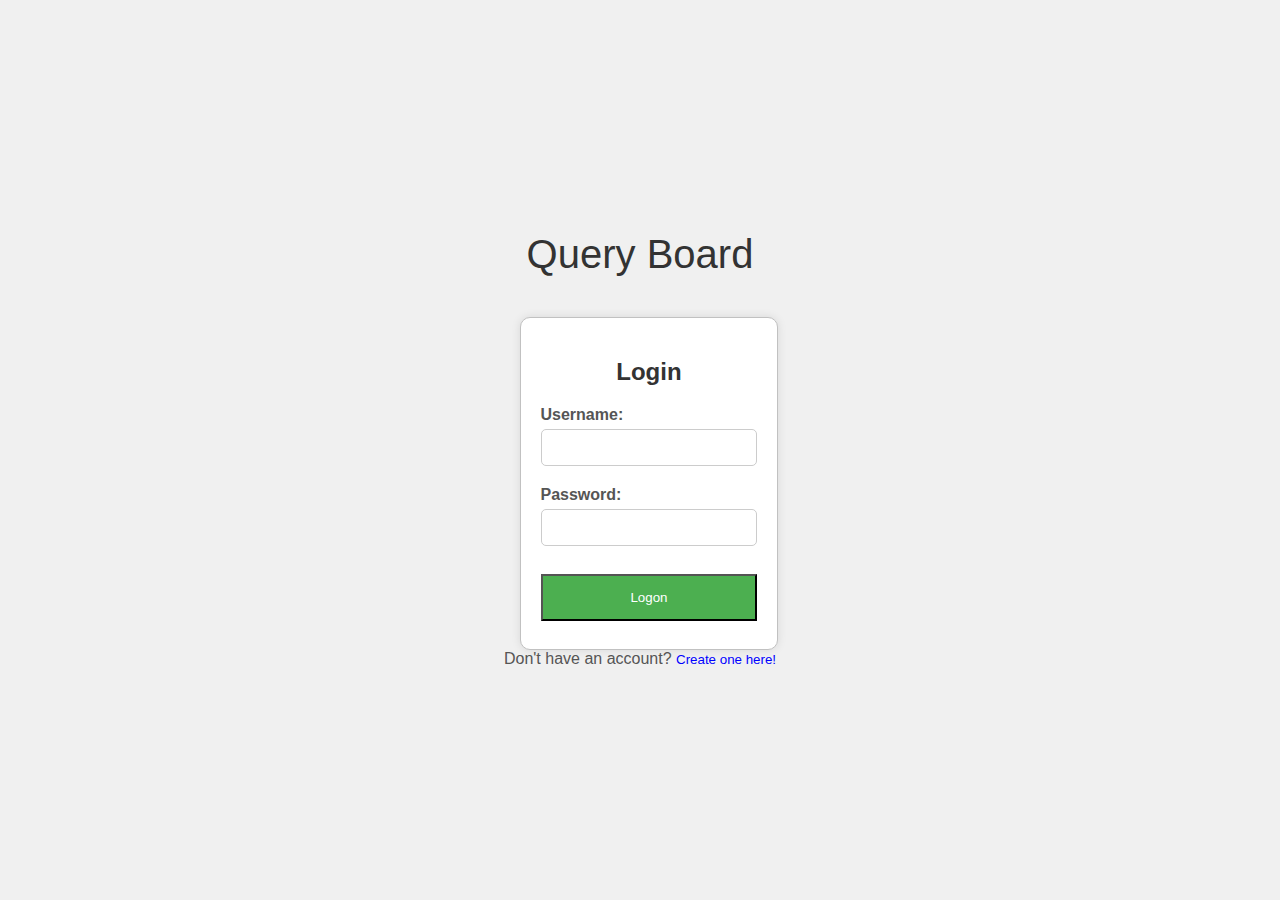
<file: ProjectTemplate/index.html>
﻿<!DOCTYPE html>
<html lang="en">
<head>
	<title>Feeback System</title>
	<meta charset="utf-8">
	<meta name="viewport" content="width=device-width" minimum-scale=1.0>
	<link href="./styles.css" type="text/css" rel="stylesheet" />

</head>

<body>
	<div id="logonPanel">

		<div class="title">Query Board</div>
		<div class="login-box">
			<h2>Login</h2>
			<form id="logonFormId">
				<label for="username">Username:</label><br>
				<input type="text" id="username" name="username" required><br>
				<label for="password">Password:</label><br>
				<input type="password" id="password" name="password" required><br>
				<button type="button" onclick="LogOn(this.form)">Logon</button>
			</form>
		</div>
	</div>
		<div class="signup">Don't have an account? <a href="#" onclick="showPanel('newAccountPanel')" class="tinyLink">Create one here!</a></div>

	
	<!---New user account creation-->

	<div id="newAccountPanel" class="contentPanel">
		<div>
			<form id="inputFormId">
				<div class="signup-box">
					<h2>Create New User Account</h2>
					<h3>Please enter your employee number:</h3>
					<input id="empNumber" type="text" placeholder="Employee Number" required autocomplete="off" />
					<h3>Are you a manager?</h3>
					<select id="isManager" name="isManager">
						<option value="No">No</option>
						<option value="Yes">Yes</option>
					</select>
					<button type="button" onclick="isEmployee(this.form)">Submit</button>
				</div>
			</form>
		</div>
		<div class="signup-box">
			<h3>Here are your credentials for the Feedback System</h3>
			<table id="creds">
				<tr>
					<td class="results">Username</td>
					<td class="results">Password</td>
				</tr>
				<tr>
					<td><input type="text" id="userName" disabled autocomplete="off"></td>
					<td><input type="text" id="passWord" disabled autocomplete="off"></td>
				</tr>
			</table>
		</div>
	</div>

	<div id="mgrPanel" class="mgrPanel">

	</div>

	<div id="empPanel">
	</div>

	<script src="https://ajax.googleapis.com/ajax/libs/jquery/3.3.1/jquery.min.js"></script>
	<script src="./script.js"></script>
</body>


</html>
</file>
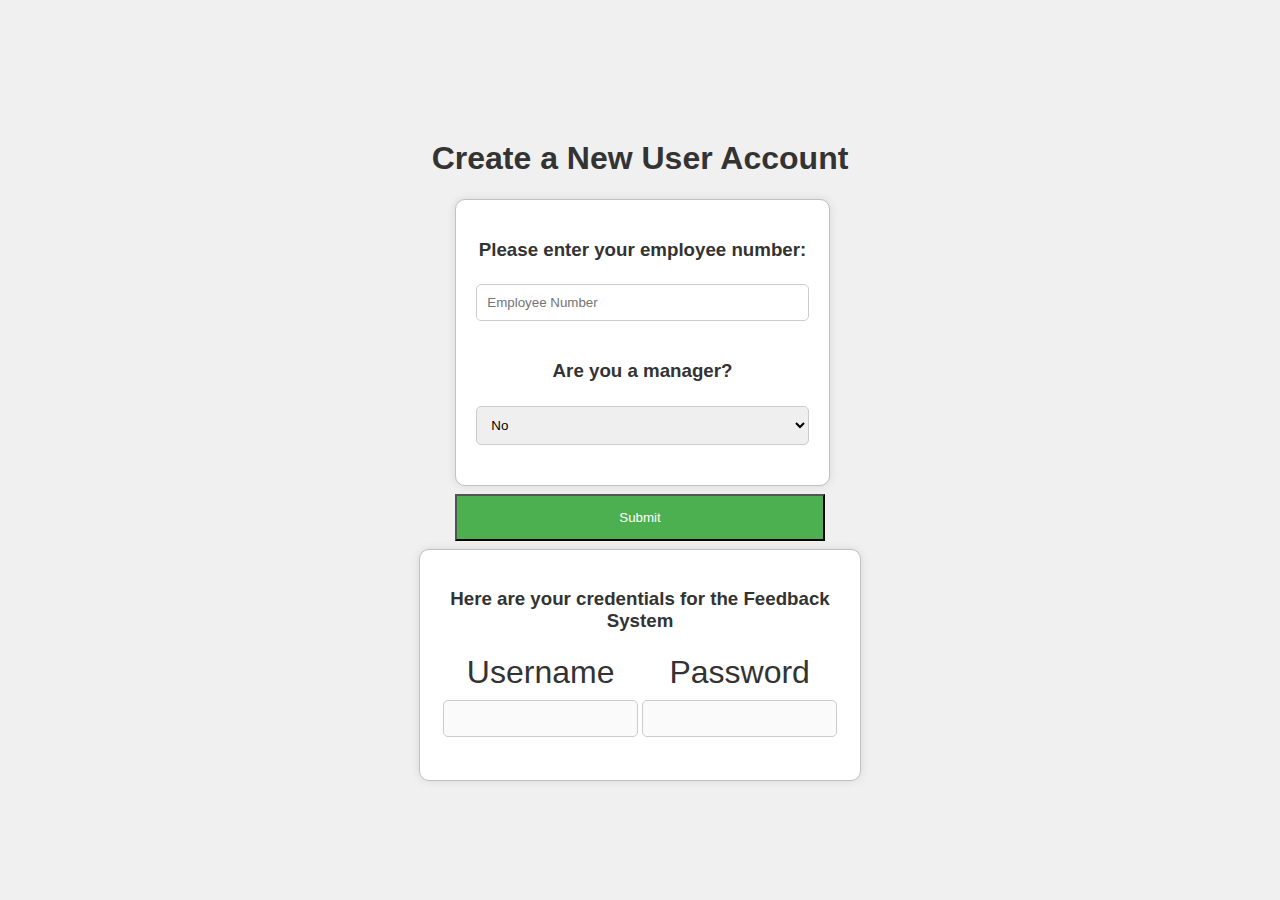
<file: ProjectTemplate/create_user.html>
﻿<!DOCTYPE html>

<html lang="en" xmlns="http://www.w3.org/1999/xhtml">
<head>
    <meta charset="utf-8" />
    <title>Create User</title>
    <style>
        body {
            display: flex;
            flex-direction: column;
            justify-content: center;
            align-items: center;
            height: 100vh;
            background-color: #f0f0f0;
            font-family: Arial, sans-serif;
            margin: 0;
            padding: 0;
            box-sizing: border-box;
        }

        .title {
            text-align: center;
            color: #333;
            font-size: 2.5em;
            margin-bottom: 1em;
        }

        .login-box, .signup-box {
            border: 1px solid #c1c1c1;
            padding: 20px;
            width: 90%;
            max-width: 400px;
            background-color: #fff;
            border-radius: 10px;
            box-shadow: 0px 0px 10px rgba(0, 0, 0, 0.1);
        }

        h2 {
            text-align: center;
            color: #333;
        }

        h1 {
            text-align: center;
            color: #333;
        }

        h3 {
            text-align: center;
            color: #333;
        }

        label {
            font-weight: bold;
            color: #555;
        }

        input[type="text"], input[type="password"], select {
            width: 100%;
            padding: 10px;
            margin: 5px 0 20px 0;
            display: inline-block;
            border: 1px solid #ccc;
            box-sizing: border-box;
            border-radius: 5px;
        }

        input[type="submit"] {
            background-color: #4caf50;
            color: white;
            padding: 14px 20px;
            margin: 8px 0;
        }

        button[type="button"] {
            width: 100%;
            background-color: #4caf50;
            color: white;
            padding: 14px 20px;
            margin: 8px 0;
        }

        .results {
            font-size: 2em;
            text-align: center;
            color: #333;
        }

        .res1 {
            color: black;
        }
    </style>

    <script src="https://ajax.googleapis.com/ajax/libs/jquery/3.3.1/jquery.min.js"></script>

    <script>

        function createUser(form) {
            var form = document.getElementById('inputFormId');
            var empNum = empNumber.value;
            var isMgr = isManager.value;
            console.log(empNum, isMgr);
            var pass = generatePassword();
            console.log(pass);
            var uid = Math.random().toString().slice(2, 10);
            console.log(uid);



            if (isMgr == "No") {
                document.getElementById("userName").value = uid;
                document.getElementById("passWord").value = pass;
                updateUserDb(uid, pass, empNum);

            }
            else {
                uid = empNum;
                document.getElementById("userName").value = uid;
                document.getElementById("passWord").value = pass;
                updateMgrDb(uid, pass, empNum);
            }

        }

        function generatePassword() {
            var length = 8,
                charset = "abcdefghijklmnopqrstuvwxyzABCDEFGHIJKLMNOPQRSTUVWXYZ0123456789",
                retVal = "";
            for (var i = 0, n = charset.length; i < length; ++i) {
                retVal += charset.charAt(Math.floor(Math.random() * n));
            }
            return retVal;
        }

        function updateUserDb(uid, pass, empNum) {
            var webMethod = "ProjectServices.asmx/RequestUserAccount";
            var parameters = "{ \"uid\":\"" + encodeURI(uid) + "\",\"pass\":\"" + encodeURI(pass) + "\",\"empNum\":\"" + encodeURI(empNum) + "\"}";

            //jQuery ajax method
            $.ajax({
                type: "POST",
                url: webMethod,
                data: parameters,
                contentType: "application/json; charset=utf-8",
                dataType: "json",
                success: function (msg) {
                    var responseFromServer = msg.d;
                    //alert(responseFromServer);
                },
                error: function (e) {
                    alert("this code will only execute if javascript is unable to access the webservice");
                }
            });

        }

        function updateMgrDb(uid, pass, empNum) {
            var webMethod = "ProjectServices.asmx/RequestMgrAccount";
            var parameters = "{ \"uid\":\"" + encodeURI(uid) + "\",\"pass\":\"" + encodeURI(pass) + "\",\"empNum\":\"" + encodeURI(empNum) + "\"}";

            //jQuery ajax method
            $.ajax({
                type: "POST",
                url: webMethod,
                data: parameters,
                contentType: "application/json; charset=utf-8",
                dataType: "json",
                success: function (msg) {
                    var responseFromServer = msg.d;
                    // alert(responseFromServer);
                },
                error: function (e) {
                    alert("this code will only execute if javascript is unable to access the webservice");
                }
            });
        }
        function isEmployee(empNum) {
            var webMethod = "ProjectServices.asmx/IsEmployee";
            var parameters = "{\"empNum\":\"" + encodeURI(empNum) + "\"}";
            var responseFromServer;
            //jQuery ajax method
            $.ajax({
                type: "POST",
                url: webMethod,
                data: parameters,
                contentType: "application/json; charset=utf-8",
                dataType: "json",
                success: function (msg) {
                    var responseFromServer = msg.d;
                    alert(responseFromServer);
                    return responseFromServer;

                },
                error: function (e) {
                    alert("this code will only execute if javascript is unable to access the webservice");
                }
            });
        }

    </script>
</head>
<body>
    <h1>Create a New User Account</h1>
    <form id="inputFormId">
        <div class="signup-box">
            <h3>Please enter your employee number:</h3>
            <input id="empNumber" type="text" placeholder="Employee Number" required autocomplete="off" />
            <h3>Are you a manager?</h3>
            <select id="isManager" name="isManager">
                <option value="No">No</option>
                <option value="Yes">Yes</option>
            </select>
        </div>
        <div id="buttonDivId">
            <button type="button" onclick="createUser(this.form)">Submit</button>
        </div>
    </form>
    <div class="signup-box">
        <h3>Here are your credentials for the Feedback System</h3>
        <table id="creds">
            <tr>
                <td class="results">Username</td>
                <td class="results">Password</td>
            </tr>
            <tr>
                <td><input type="text" id="userName" disabled autocomplete="off"></td>
                <td><input type="text" id="passWord" disabled autocomplete="off"></td>
            </tr>
        </table>
    </div>
</body>
</html>
</file>
<file: ProjectTemplate/styles.css>
﻿body {
    display: flex;
    flex-direction: column;
    justify-content: center;
    align-items: center;
    height: 100vh;
    width: 100%;
    background-color: #f0f0f0;
    font-family: Arial, sans-serif;
    margin: 0;
    padding: 0;
    box-sizing: border-box;
}

.title {
    text-align: center;
    color: #333;
    font-size: 2.5em;
    margin-bottom: 1em;
}

.login-box, .signup-box {
    border: 1px solid #c1c1c1;
    padding: 20px;
    width: 90%;
    max-width: 400px;
    background-color: #fff;
    border-radius: 10px;
    box-shadow: 0px 0px 10px rgba(0, 0, 0, 0.1);
}

h2 {
    text-align: center;
    color: #333;
}

h1 {
    text-align: center;
    color: #333;
}

h3 {
    text-align: center;
    color: #333;
}

.tinyLink {
    font-size: smaller;
    text-decoration: none;
    color: blue;
}

label {
    font-weight: bold;
    color: #555;
}

input[type="text"], input[type="password"], select {
    width: 100%;
    padding: 10px;
    margin: 5px 0 20px 0;
    display: inline-block;
    border: 1px solid #ccc;
    box-sizing: border-box;
    border-radius: 5px;
}

button[type="submit"] {
    background-color: #4CAF50;
    color: white;
    padding: 14px 20px;
    margin: 8px 0;
    border: none;
    cursor: pointer;
    width: 100%;
    border-radius: 5px;
}

button[type="button"] {
    width: 100%;
    background-color: #4caf50;
    color: white;
    padding: 14px 20px;
    margin: 8px 0;
}

input[type="submit"] {
    background-color: #4CAF50;
    color: white;
    padding: 14px 20px;
    margin: 8px 0;
    border: none;
    cursor: pointer;
    width: 100%;
    border-radius: 5px;
}
input [type="submit"]:hover {
    opacity: 0.8;
}

.error {
    color: red;
    display: none;
}

.success {
    color: green;
    display: none;
}

.signup {
    text-align: center;
    color: #555;
}


.results {
    font-size: 2em;
    text-align: center;
    color: #333;
}

.res1 {
    color: black;
}

.left {
    text-align: left;
}

.titleContainer {
    background-color: lightgray;
    display: flex;
    flex-direction: row;
    align-items: center;
    border: 1px solid gray;
    border-radius: 25px;
    text-align: center;
    align-content: center;
}


.menu {
    flex: 1;
    text-align: right;
    color: #bbbbbb;
    visibility: hidden;
}

.center {
    font-weight: bold;
    color: #555;
    align-content: center;
    align-items: center;
    text-align: center;
}

.contentContainer {
    flex: 1;
    position: relative;
    margin: 5px;
}

.contentPanel {
    position: absolute;
    top: 2em;
    left: 40%;
    width: 100%;
    align-content:center;
    text-align: center;

}

.sub1 {
    background-color: #4CAF50;
    color: white;
    padding: 14px 20px;
    margin: 8px 0;
    border: none;
    cursor: pointer;
    width: 100%;
    border-radius: 5px;
}

/* Discussion board styles */
.mgrPanel {
    position: absolute;
    top: 2em;
    align-content: center;
    text-align: center;
    max-width: 800px;
    max-height: auto;
    background-color: #fff;
    box-shadow: 0 4px 6px rgba(0, 0, 0, 0.1);
    border-radius: 4px;
}




/* Responsive styles for smaller screens */
/*
@media (max-width: 600px) {
    .login-container {
        max-width: 100%;
        padding: 10px;
    }

    #discussion {
        max-width: 100%;
        padding: 10px;
    }
}*/
</file>
